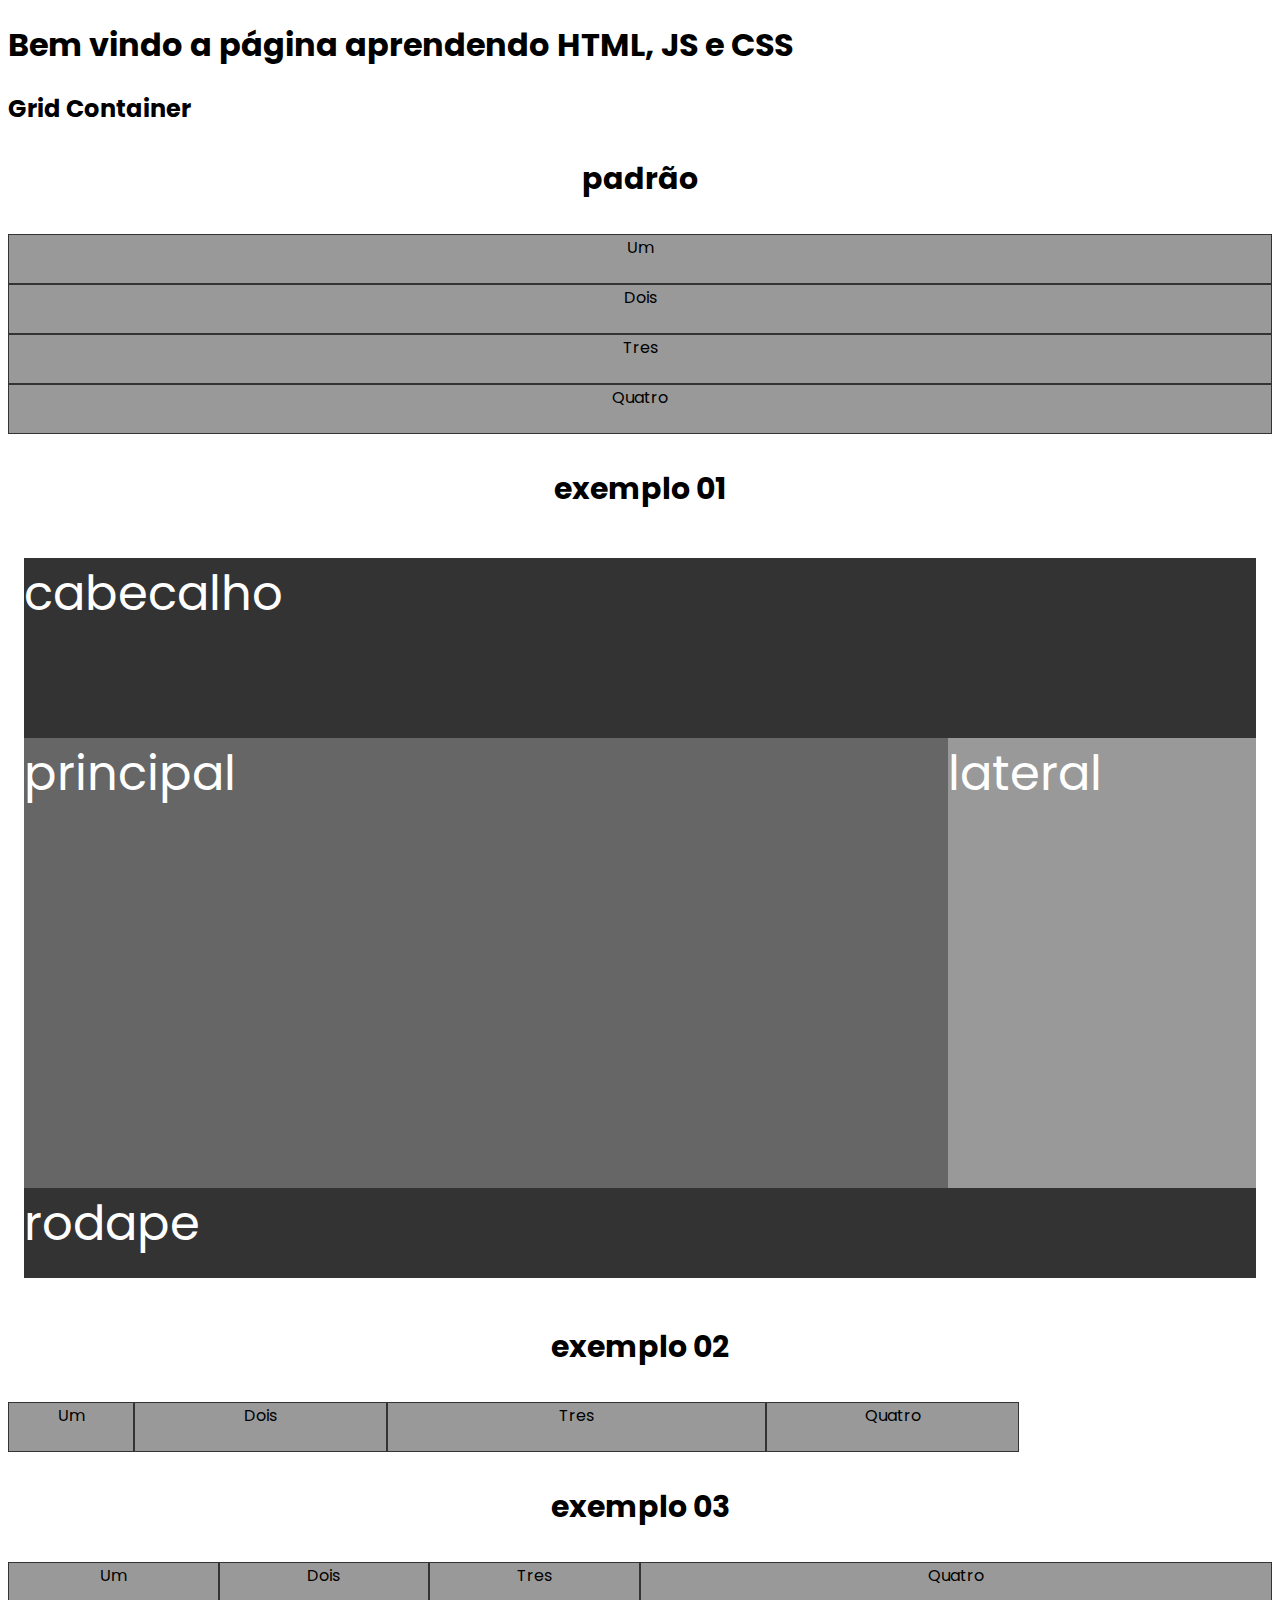
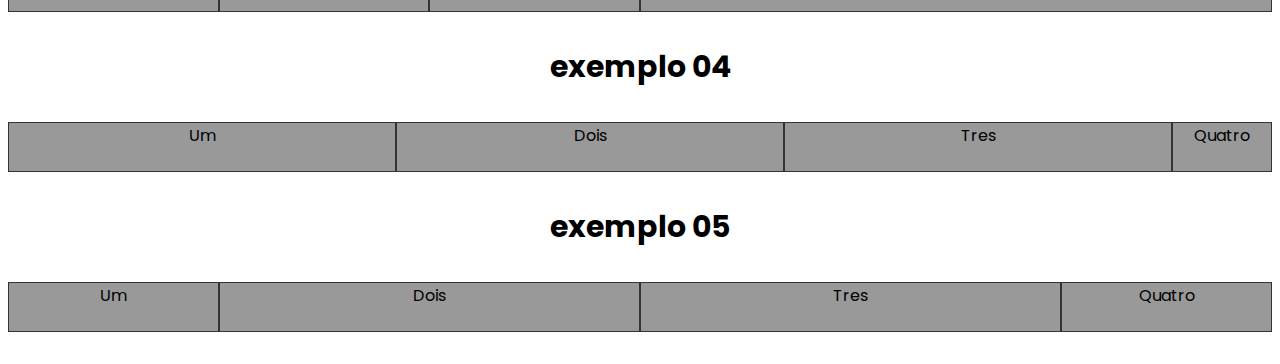
<file: assets/pages/aprendendo.html>
<!DOCTYPE html>
<html lang="en">

<head>
    <!--Lincando com Google fontes -->
    <link rel="preconnect" href="https://fonts.googleapis.com">
    <link rel="preconnect" href="https://fonts.gstatic.com" crossorigin>
    <link
        href="https://fonts.googleapis.com/css2?family=Alex+Brush&family=Dancing+Script:wght@500&family=Open+Sans:ital,wght@1,300;1,500&family=Pathway+Extreme:ital,wght@1,100&family=Poppins:ital,wght@0,300;1,100&display=swap"
        rel="stylesheet">

    <meta charset="UTF-8">
    <meta name="viewport" content="width=device-width, initial-scale=1.0">
    <title>Aprendendo HTML</title>
    <link rel="stylesheet" href="../css/styles.css">
</head>

<body>

    <h1>Bem vindo a página aprendendo HTML, JS e CSS</h1>

    <h2>Grid Container</h2>

    <h3>padrão</h3>
    <div class="container grid-container">
        <div class="box">Um</div>
        <div class="box">Dois</div>
        <div class="box">Tres</div>
        <div class="box">Quatro</div>
    </div>
    <h3>exemplo 01</h3>
    <div class="ex-01">
        <div class="header">cabecalho</div>
        <div class="main">principal</div>
        <div class="aside">lateral</div>
        <div class="footer">rodape</div>
    </div>

    <h3>exemplo 02</h3>
    <div class="container grid-container ex-02">
        <div class="box">Um</div>
        <div class="box">Dois</div>
        <div class="box">Tres</div>
        <div class="box">Quatro</div>
    </div>

    <h3>exemplo 03</h3>
    <div class="container grid-container ex-03">
        <div class="box">Um</div>
        <div class="box">Dois</div>
        <div class="box">Tres</div>
        <div class="box">Quatro</div>
    </div>

    <h3>exemplo 04</h3>
    <div class="container grid-container ex-04">
        <div class="box">Um</div>
        <div class="box">Dois</div>
        <div class="box">Tres</div>
        <div class="box">Quatro</div>
    </div>

    <h3>exemplo 05</h3>
    <div class="container grid-container ex-05">
        <div class="box">Um</div>
        <div class="box">Dois</div>
        <div class="box">Tres</div>
        <div class="box">Quatro</div>
    </div>


</body>

</html>
</file>
<file: assets/css/styles.css>
:root {
    --color-blue: #6959c5;
    --color-light: #ffffff;
    --color-violet: violet;
    --transition: .5s;
}

h4 {
    font-size: 25px;
    color: violet;
}

.h4-white {
    font-size: 25px;
    color: white;
}

h5 {
    font-size: 25px;
    color: violet;
}
h6 {
    font-size: 25px;
    color: violet;
}
body {
    font-family: 'Alex Brush', cursive;
    font-family: 'Dancing Script', cursive;
    font-family: 'Open Sans', sans-serif;
    font-family: 'Pathway Extreme', sans-serif;
    font-family: 'Poppins', sans-serif;
}

h3 {
    font-size: 30px;
    text-align: center;
}

h4 {
    font-size: 25px;
    text-align: center;
}

h5 {
    font-size: 25px;
    text-align: center;

}
h6 {
    font-size: 25px;
    text-align: center;
}
p {
    font-size: 15px;
}

.conteudo-centralizado {
    text-align: center;
}

.imagem-centralizada {
    width: 400px;
    border-radius: 15px 25px;
    filter: drop-shadow(20px 20px 5px #ccc);
}

.cabecalho-imagem {
    background-image: url(../Imagens/pixels-xxss-is-back-777002.jpg);
    height: 220px;
    width: 100%;
    background-size: 100%;

}

.cabecalho-content {
    color: white;

}

.cabecalho-content-titulo {
    font-size: 40px;
}

.cabecalho-content-subtitulo {
    font-size: 25px;
}

.sistema-botao {
    background-color: var(--color-blue);
    border: 2px solid var(--color-blue);
    padding: 4px 3.0rem;
    border-radius: 5px;
    color: var(--color-light);
    transition: var(--transition);

}
.sistema-botao:hover {
    background-color: transparent;
    color: var(--color-blue);
}

.rodape-content {
    margin-top: 40px;
    grid-row-gap: 1em;
    grid-column-gap: 10px;
    text-align: center;
    display: grid;
    grid-template-columns: 33% 33% 33%;
    width: 100%;
    height: 100px;
}

.rodape-color {
    background-color: var(--color-violet);
}
.card-list-titulo {
    font-size: 25px;
    text-align: center;
    margin: 4rem 0 2rem;
    color: var(--color-violet);
    font-weight: bold;
}
.card-list {
    width:100%;
    display: flex;
    flex-wrap: wrap;
    align-items: center;
    justify-content: space-evenly;
}
.card {
    width: 25%;
    margin: 3rem 0;
    text-align: center;
    display: flex;
    flex-direction: column;
    align-items: center;
    justify-content: center;
    padding: 2rem;
    box-shadow: 1px 1px 30px #ccc;
    border-radius: 5px;
    transition: var(--transition);
}
.card:hover {
    transform: scale(1.1);
}
.card img {
    width: 90%;
    border-radius: 5px;
}
.card h2 {
    margin: 2rem 0;
    font-weight: 800;
}
.card p {
    margin: 0 0 3rem;
    width: 80%;
}
.container {
    margin: 2rem auto;
    text-align: center;
}
.box {
    border: 1px solid #333;
    background-color: #999;
    min-height: 3rem;
}
.grid-container {
    display: grid;
}
.ex-01 {
    padding: 1rem;
    color: #fff;
    font-size: 3rem;
    display: grid;
    grid-template-columns: 3fr 1fr;
    grid-template-rows: 20vh 50vh 10vh;
    grid-template-areas: 
                        "header header"
                        "main aside"
                        "footer footer";
}   
.header {
    background-color: #333;
    grid-area: header;
}
.main {
    background-color: #666;
    grid-area: main;
}
.aside {
    background-color: #999;
    grid-area: aside;
}
.footer {
    background-color: #333;
    grid-area: footer;
}
.ex-02 {
    grid-template-columns: 10% 20% 30% 20%;
}   
.ex-03 {
    grid-template-columns: 1fr 1fr 1fr 3fr;
}
.ex-04 {
    grid-template-columns: repeat(3, 1fr) 100px;
}
.ex-05 {
    grid-template-columns: minmax(100px, 1fr) 2fr 2fr 1fr;
}
</file>
